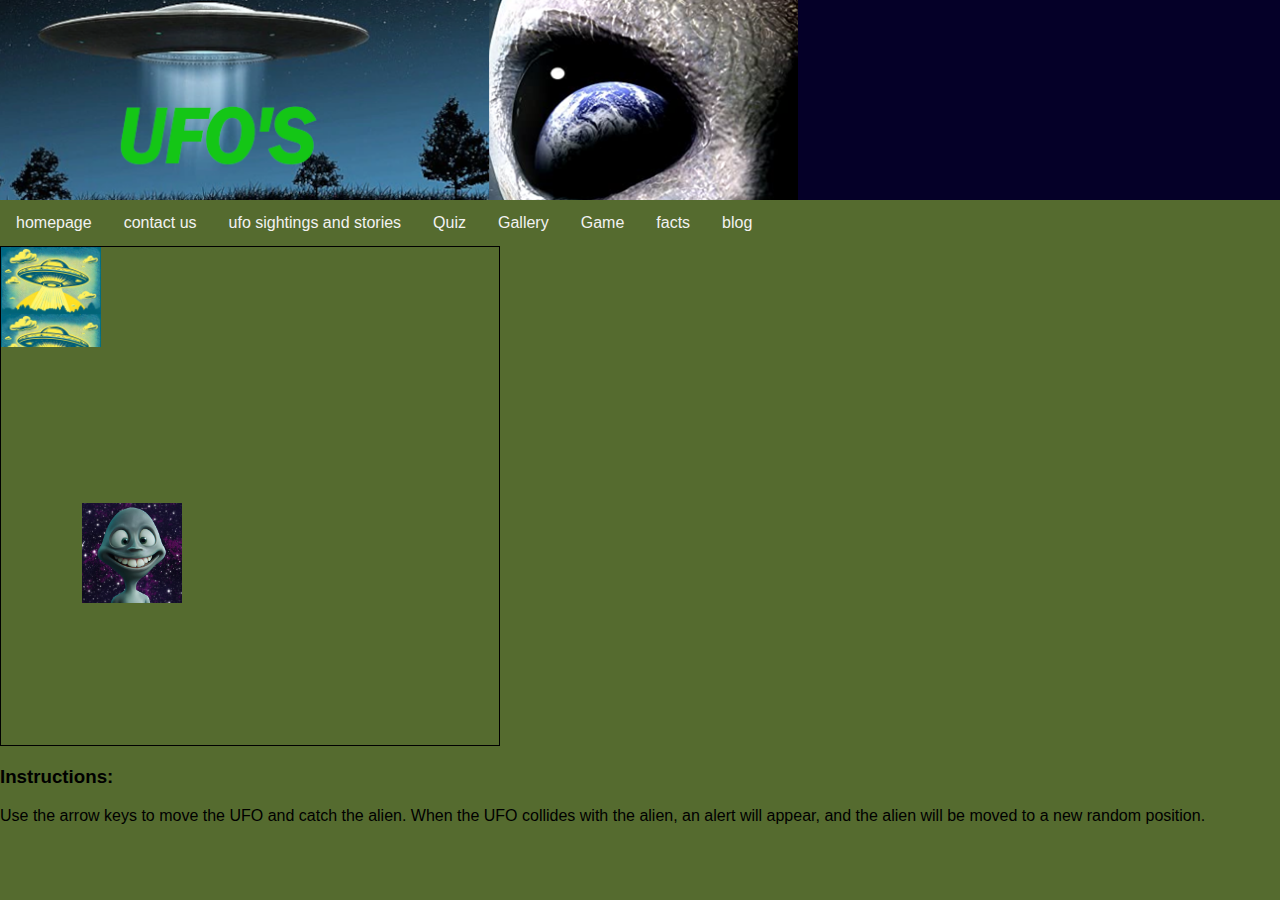
<file: Alien Game.html>
<html>
<head>
<title>Maps</title>
<meta charset="utf-8">
<meta name="viewport" content="width=device-width, initial-scale=1">
<link rel="stylesheet" href="styles.css">
</head>
<html lang="en">
<div class = "header">
</div>
<div class="topnav">
	<a href = "index.html">homepage</a>
    <a href = "contactus.html">contact us</a>
	<a href = "ufosightingsandstories.html">ufo sightings and stories</a>
	<a href = "Quiz.html">Quiz</a>
    <a href = "gallery.html">Gallery</a>
	<a href = "Alien Game.html">Game</a>
	<a href = "facts.html">facts</a>
	<a href = "blog.html">blog</a>
</div>
<head>
    <meta charset="UTF-8">
    <meta name="viewport" content="width=device-width, initial-scale=1.0">
    <title>UFO Alien Game</title>
    <style>
	body {
      background-color: darkolivegreen;
    }
        #game-container {
            position: relative;
            width: 500px;
            height: 500px;
            border: 1px solid black;
        }
        #ufo {
            position: absolute;
            width: 100px;
            height: 100px;
            background-image: url('ufogame.jpg');
            background-size: contain;
        }
        #alien {
            position: absolute;
            width: 100px;
            height: 100px;
            background-image: url('smile.jpg');
            background-size: contain;
        }
        #instructions {
            margin-top: 20px;
        }
    </style>
</head>
<body>
    <div id="game-container">
        <div id="ufo"></div>
        <div id="alien"></div>
    </div>
    <div id="instructions">
        <h3>Instructions:</h3>
        <p>Use the arrow keys to move the UFO and catch the alien. When the UFO collides with the alien, an alert will appear, and the alien will be moved to a new random position.</p>
    </div>

    <script>
        const ufo = document.getElementById('ufo');
        const alien = document.getElementById('alien');
        const gameContainer = document.getElementById('game-container');

        // Set initial positions for UFO and alien
        ufo.style.top = '0px';
        ufo.style.left = '0px';
        alien.style.top = Math.floor(Math.random() * 400) + 'px';
        alien.style.left = Math.floor(Math.random() * 400) + 'px';

        // Add event listener for arrow keys to move UFO
        document.addEventListener('keydown', (event) => {
            const key = event.key;
            const currentTop = parseInt(ufo.style.top);
            const currentLeft = parseInt(ufo.style.left);

            if (key === 'ArrowUp' && currentTop > 0) {
                ufo.style.top = currentTop - 10 + 'px';
            } else if (key === 'ArrowDown' && currentTop < 400) {
                ufo.style.top = currentTop + 10 + 'px';
            } else if (key === 'ArrowLeft' && currentLeft > 0) {
                ufo.style.left = currentLeft - 10 + 'px';
            } else if (key === 'ArrowRight' && currentLeft < 400) {
                ufo.style.left = currentLeft + 10 + 'px';
            }

            // Check for collision with alien
            if (
                Math.abs(parseInt(ufo.style.top) - parseInt(alien.style.top)) <= 100 &&
                Math.abs(parseInt(ufo.style.left) - parseInt(alien.style.left)) <= 100
            ) {
                alert('Collision detected! UFO caught the alien!');
                // Reset alien position
                alien.style.top = Math.floor(Math.random() * 400) + 'px';
                alien.style.left = Math.floor(Math.random() * 400) + 'px';
            }
        });
    </script>
</body>
</html>
</file>
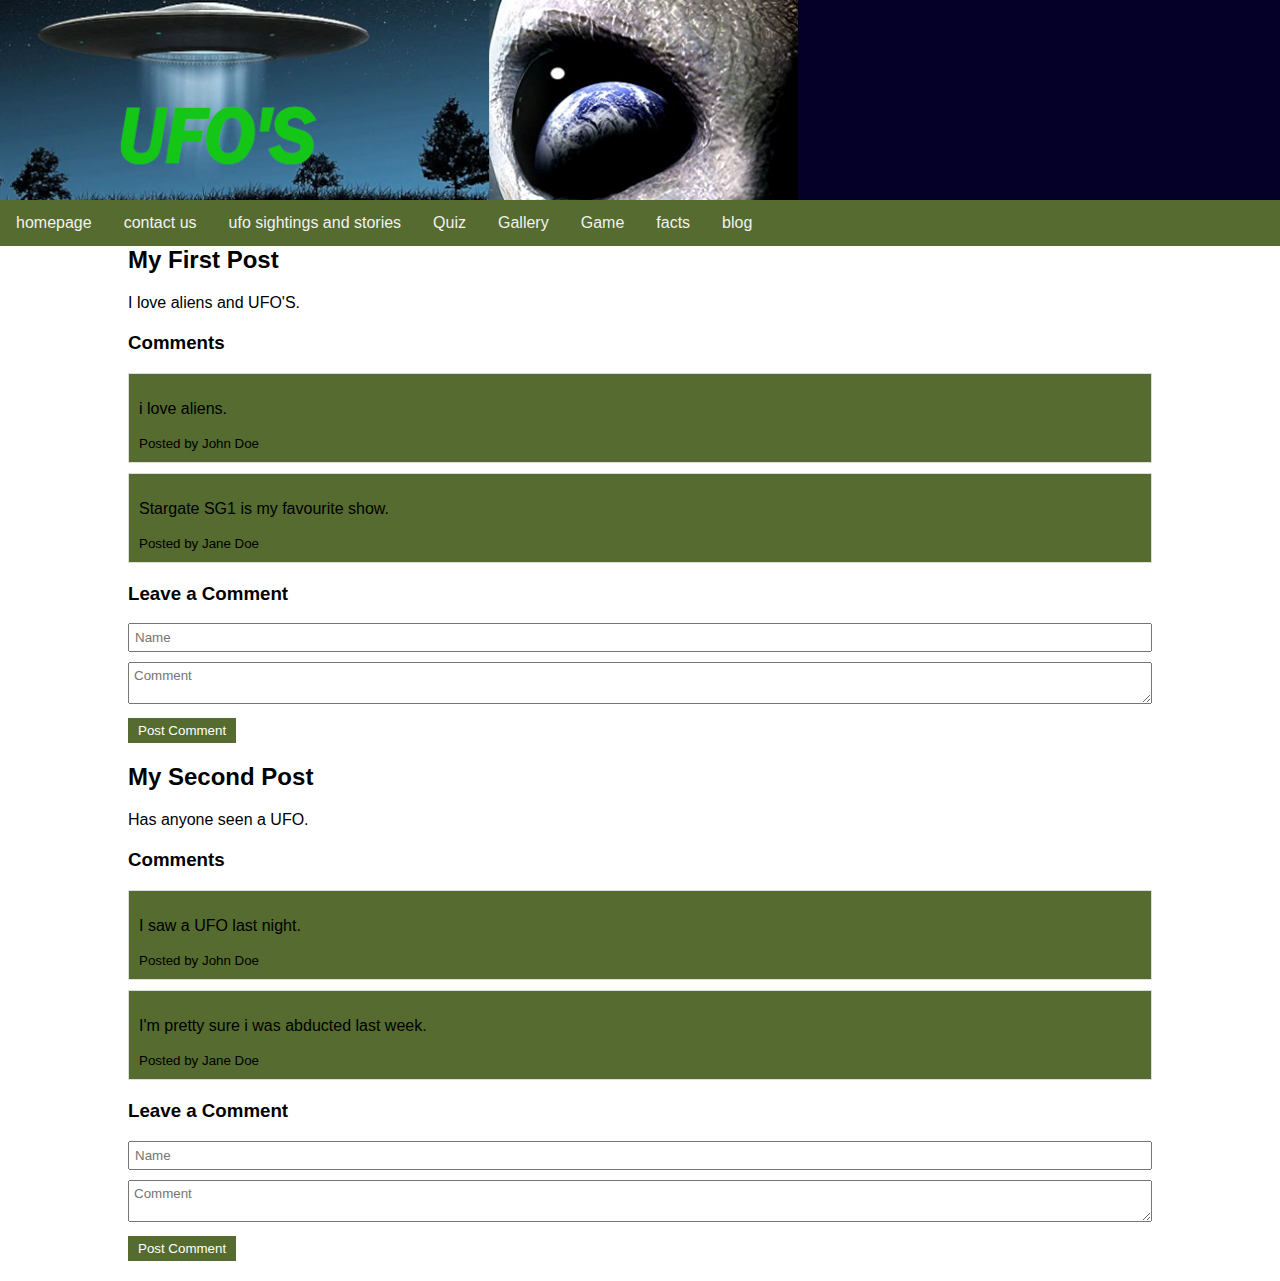
<file: blog.html>
<!DOCTYPE html>
<html lang="en">
<head>
  <meta charset="UTF-8">
  <meta name="viewport" content="width=device-width, initial-scale=1.0">
  <link rel="stylesheet" href="styles.css">
</head>
<body>
<div class = "header">
</div>
<div class="topnav">
    <a href = "index.html">homepage</a>
    <a href = "contactus.html">contact us</a>
	<a href = "ufosightingsandstories.html">ufo sightings and stories</a>
	<a href = "Quiz.html">Quiz</a>
    <a href = "gallery.html">Gallery</a>
	<a href = "Alien Game.html">Game</a>
	<a href = "facts.html">facts</a>
	<a href = "blog.html">blog</a>

</div>
  <title>My Blog</title>
  <style>
    body {
      font-family: Arial, sans-serif;
      margin: 0;
      padding: 0;
    }
    .blog-container {
      width: 80%;
      margin: 0 auto;
    }
    article {
      margin-bottom: 20px;
    }
    h2 {
      margin-top: 0;
    }
    .comments {
      margin-top: 20px;
    }
    .comment {
      background-color: darkolivegreen;
      border: 1px solid #ddd;
      padding: 10px;
      margin-bottom: 10px;
    }
    .comment-form {
      margin-top: 20px;
    }
    .comment-form input,
    .comment-form textarea {
      width: 100%;
      padding: 5px;
      margin-bottom: 10px;
    }
    .comment-form button {
      background-color: darkolivegreen;
      color: white;
      border: none;
      padding: 5px 10px;
      cursor: pointer;
    }
  </style>
</head>
<body>
  <div class="blog-container">
    <article>
      <h2>My First Post</h2>
      <p>I love aliens and UFO'S.</p>
      <div class="comments">
        <h3>Comments</h3>
        <div class="comment">
          <p>i love aliens.</p>
          <small>Posted by John Doe</small>
        </div>
        <div class="comment">
          <p>Stargate SG1 is my favourite show.</p>
          <small>Posted by Jane Doe</small>
        </div>
      </div>
      <div class="comment-form">
        <h3>Leave a Comment</h3>
        <input type="text" placeholder="Name">
        <textarea placeholder="Comment"></textarea>
        <button>Post Comment</button>
      </div>
    </article>
    <article>
      <h2>My Second Post</h2>
      <p>Has anyone seen a UFO.</p>
      <div class="comments">
        <h3>Comments</h3>
        <div class="comment">
          <p>I saw a UFO last night.</p>
          <small>Posted by John Doe</small>
        </div>
        <div class="comment">
          <p>I'm pretty sure i was abducted last week.</p>
          <small>Posted by Jane Doe</small>
        </div>
      </div>
      <div class="comment-form">
        <h3>Leave a Comment</h3>
        <input type="text" placeholder="Name">
        <textarea placeholder="Comment"></textarea>
        <button>Post Comment</button>
      </div>
    </article>
  </div>
  <script>
    // Add event listener to comment form buttons
    var commentForms = document.querySelectorAll(".comment-form");
    for (var i = 0; i < commentForms.length; i++) {
      var form = commentForms[i];
      var button = form.querySelector("button");
      button.addEventListener("click", function(event) {
        event.preventDefault();
        var nameInput = form.querySelector("input");
        var commentInput = form.querySelector("textarea");
        var name = nameInput.value;
        var comment = commentInput.value;
        if (name && comment) {
          var commentElement = document.createElement("div");
          commentElement.classList.add("comment");
          commentElement.innerHTML = "<p>" + comment + "</p><small>Posted by " + name + "</small>";
          var commentsElement = form.previousElementSibling;
          commentsElement.appendChild(commentElement);
          nameInput.value = "";
          commentInput.value = "";
        }
      });
    }
  </script>
</body>
</html>
</file>
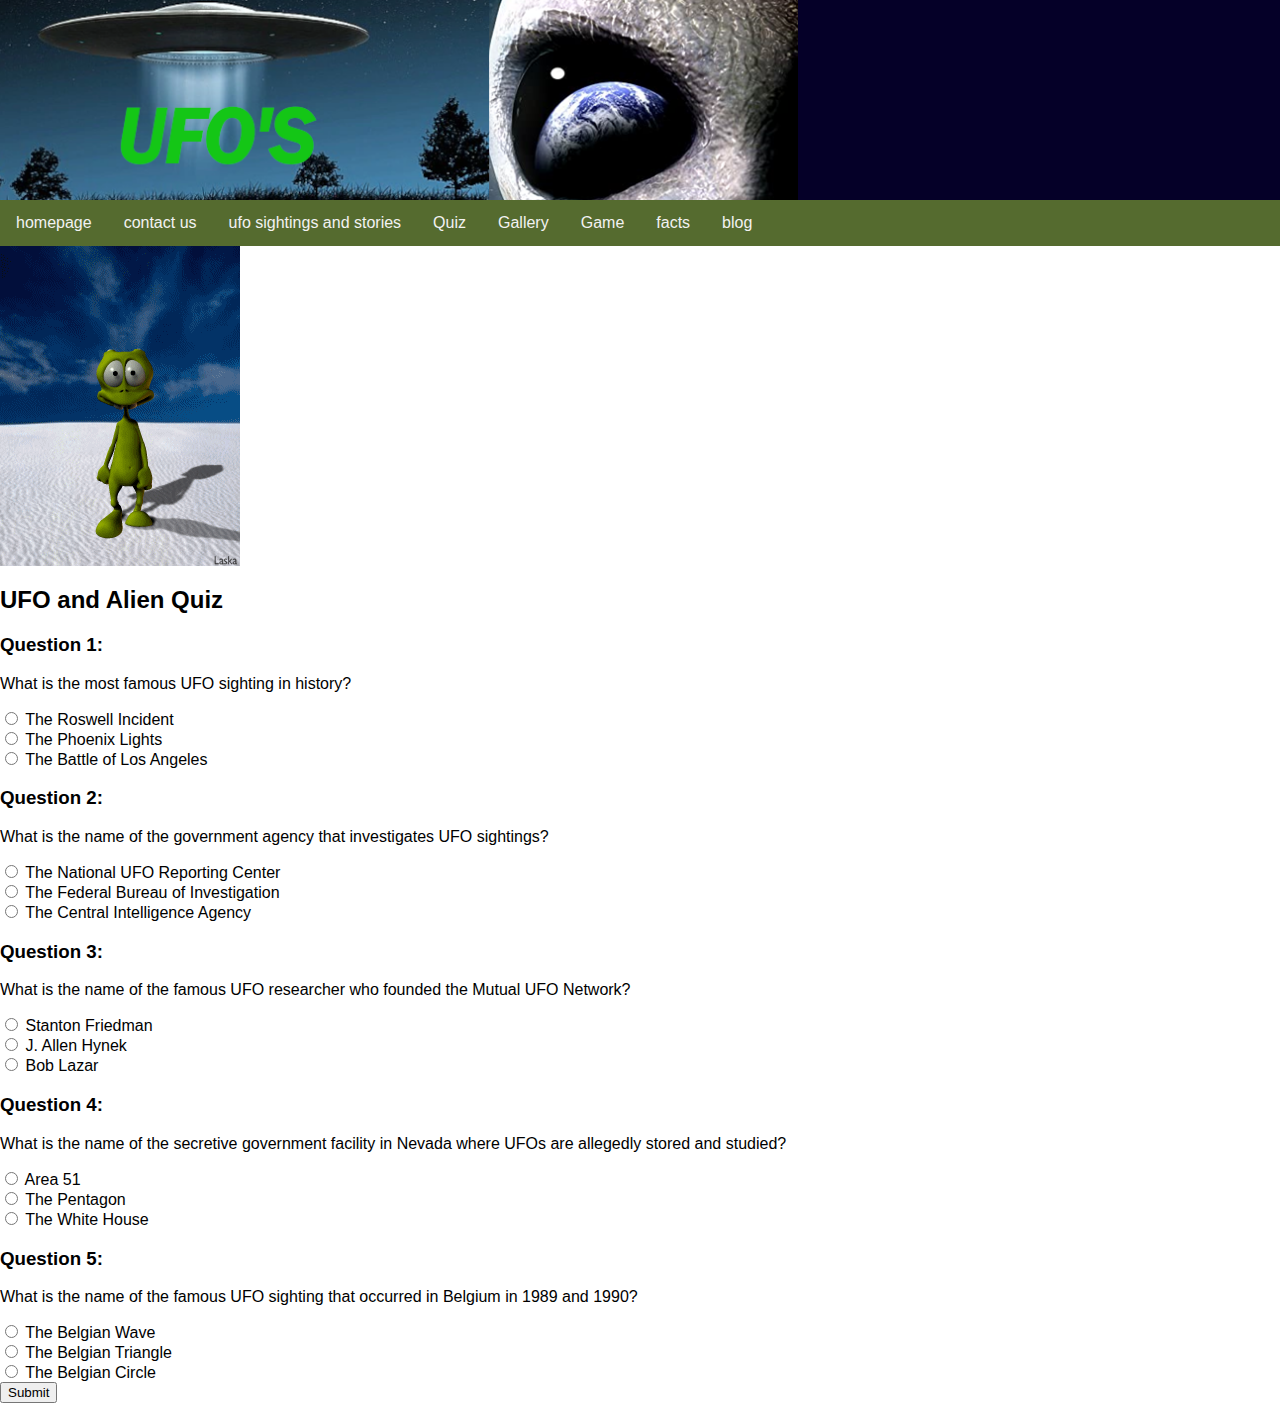
<file: quiz.html>
<html>
<head>
<title>Quiz</title>
<meta charset="utf-8">
<meta name="viewport" content="width=device-width, initial-scale=1">
<link rel="stylesheet" href="styles.css">
</head>
<body>
<div class = "header">
</div>
<div class="topnav">
	<a href = "index.html">homepage</a>
    <a href = "contactus.html">contact us</a>
	<a href = "ufosightingsandstories.html">ufo sightings and stories</a>
	<a href = "Quiz.html">Quiz</a>
    <a href = "gallery.html">Gallery</a>
	<a href = "Alien Game.html">Game</a>
	<a href = "facts.html">facts</a>
	<a href = "blog.html">blog</a>
</div>
<head>
  <title>UFO and Alien Quiz</title>
  <script>
  
    function calculateScore(event) {
      event.preventDefault();
      var score = 0;
      var answers = ['a', 'b', 'a', 'a', 'a'];
      for (var i = 0; i < answers.length; i++) {
        var userAnswer = document.querySelector('input[name="q' + (i + 1) + '"]:checked').value;
        if (userAnswer === answers[i]) {
          score++;
        }
      }
      var message = 'You scored ' + score + ' out of ' + answers.length + '.';
      if (score === answers.length) {
        message += ' Great job!';
      } else if (score > 0) {
        message += ' Keep studying!';
      } else {
        message += ' Better luck next time.';
      }
      document.getElementById('message').innerHTML = message;
    }
  </script>
</head>
<body>
<tr>
	<td align="right"><img id="alien" src="./walk.gif" alt="walking Alien">
	<tr>
<tr>
  <h2>UFO and Alien Quiz</h2>
  <form onsubmit="calculateScore(event); return false;">
    <h3>Question 1:</h3>
    <p>What is the most famous UFO sighting in history?</p>
    <input type="radio" name="q1" value="a" id="q1a" required>
    <label for="q1a">The Roswell Incident</label><br>
    <input type="radio" name="q1" value="b" id="q1b">
    <label for="q1b">The Phoenix Lights</label><br>
    <input type="radio" name="q1" value="c" id="q1c">
    <label for="q1c">The Battle of Los Angeles</label><br>
    <h3>Question 2:</h3>
    <p>What is the name of the government agency that investigates UFO sightings?</p>
    <input type="radio" name="q2" value="a" id="q2a" required>
    <label for="q2a">The National UFO Reporting Center</label><br>
    <input type="radio" name="q2" value="b" id="q2b">
    <label for="q2b">The Federal Bureau of Investigation</label><br>
    <input type="radio" name="q2" value="c" id="q2c">
    <label for="q2c">The Central Intelligence Agency</label><br>
    <h3>Question 3:</h3>
    <p>What is the name of the famous UFO researcher who founded the Mutual UFO Network?</p>
    <input type="radio" name="q3" value="a" id="q3a" required>
    <label for="q3a">Stanton Friedman</label><br>
    <input type="radio" name="q3" value="b" id="q3b">
    <label for="q3b">J. Allen Hynek</label><br>
    <input type="radio" name="q3" value="c" id="q3c">
    <label for="q3c">Bob Lazar</label><br>
    <h3>Question 4:</h3>
    <p>What is the name of the secretive government facility in Nevada where UFOs are allegedly stored and studied?</p>
    <input type="radio" name="q4" value="a" id="q4a" required>
    <label for="q4a">Area 51</label><br>
    <input type="radio" name="q4" value="b" id="q4b">
    <label for="q4b">The Pentagon</label><br>
    <input type="radio" name="q4" value="c" id="q4c">
    <label for="q4c">The White House</label><br>
    <h3>Question 5:</h3>
    <p>What is the name of the famous UFO sighting that occurred in Belgium in 1989 and 1990?</p>
    <input type="radio" name="q5" value="a" id="q5a" required>
    <label for="q5a">The Belgian Wave</label><br>
    <input type="radio" name="q5" value="b" id="q5b">
    <label for="q5b">The Belgian Triangle</label><br>
    <input type="radio" name="q5" value="c" id="q5c">
    <label for="q5c">The Belgian Circle</label><br>
    <input type="submit" value="Submit">
  </form>
  <p id="message"></p>
</body>
</html>
</file>
<file: styles.css>
.header {
width: 100%;
height: 200px;
background-image: url('images/banner.png');
background-color: #050028;
background-repeat: no-repeat;
background-size: contain;
}
*{
    box-sizing: border-box;
    font-family: Arial;
}
body{
    margin: 0;
    font-family: Arial;
}
.topnav{
    overflow: hidden;
    background-color: darkolivegreen;
}
.topnav a{
    float: left;
    display: block;
    color: #f2f2f2;
    text-align: center;
    padding: 14px 16px;
    text-decoration: none;
}
.topnav a:hover{
    background-color: darkolivegreen;
    color: black;
}
.footer{
    background-color: darkolivegreen;
    padding: 10px;
}
</file>
